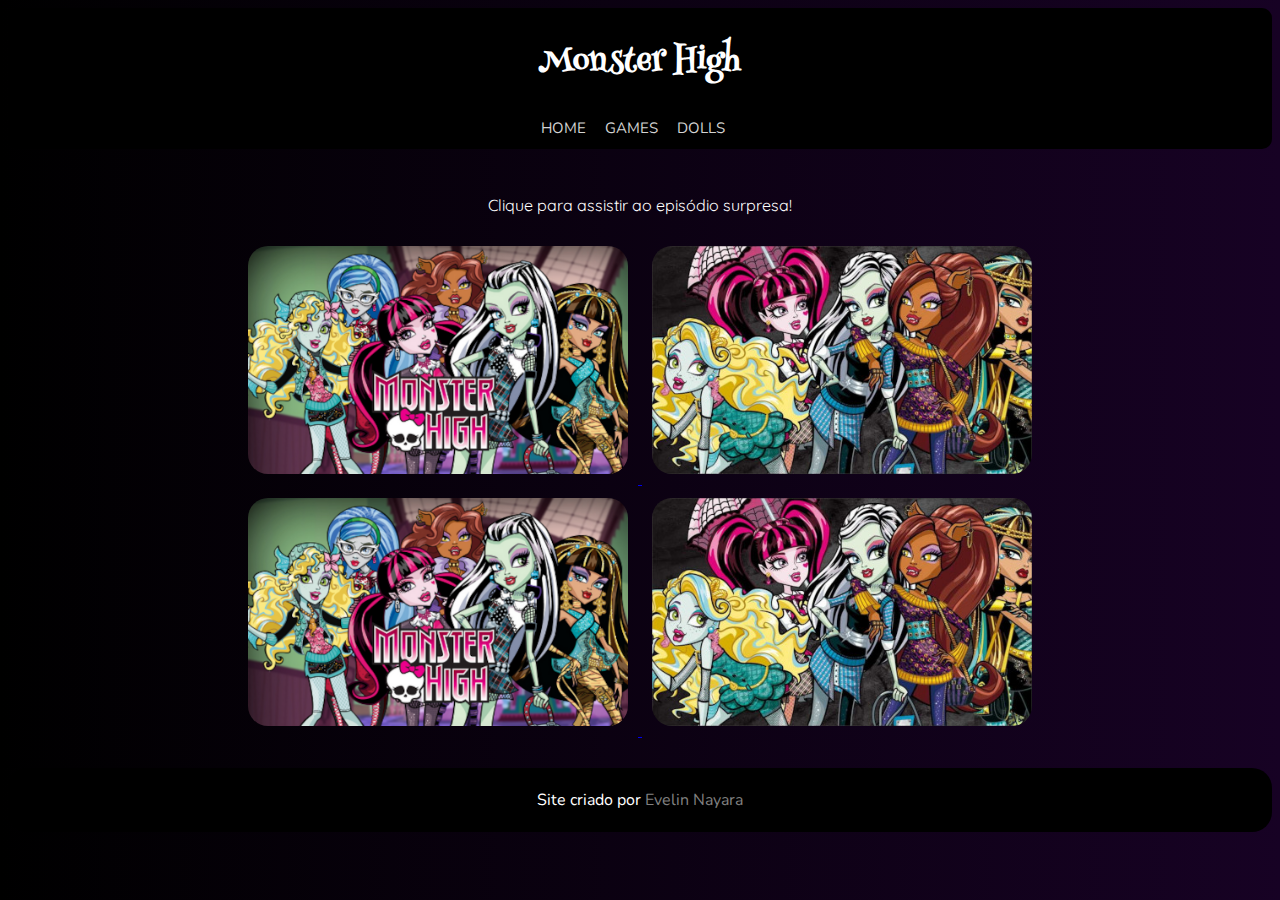
<file: index.html>
<!DOCTYPE html>
<html lang="pt-br">
<head>
    <meta charset="UTF-8">
    <meta name="viewport" content="width=device-width, initial-scale=1.0">
    <title>Monster High</title>
    <link rel="shortcut icon" href="favicon.ico" type="image/x-icon">
    <link rel="stylesheet" href="style.css">
</head>
<body>

<header>
    <h1>Monster High</h1>

    <nav>
    <a href="index.html">HOME</a>
    <a href="embreve.html">GAMES</a>
    <a href="embreve.html">DOLLS</a>
</nav>
</header>

    <main>
        <p>Clique para assistir ao episódio surpresa!</p>

        <a href="pagina002.html" target="_blank" rel="next">
        <picture>
            <source media="(max-width: 200px)" srcset="imagens/MonsterHigh-p.png">
            <img src="imagens/MonsterHigh.png" alt="MonsterHigh">
        </picture>
        </a>

        <a href="pagina003.html" target="_blank" rel="next">
        <picture>
            <source media="(max-width: 200px )" srcset="imagens/monsterhighg2-p.jpg">
            <img src="imagens/monsterhighg2.jpg" alt="monsterhighg2">
        </picture>
        </a>

        <a href="pagina004.html" target="_blank" rel="next">
        <picture>
            <source media="(max-width: 200px )" srcset="imagens/MonsterHigh-p.png">
            <img src="imagens/MonsterHigh.png" alt="MonsterHigh">
        </picture>
        </a>

        <a href="pagina005.html" target="_blank" rel="next">
        <picture>
            <source media="(max-width: 200px )" srcset="imagens/monsterhighg2-p.jpg">
            <img src="imagens/monsterhighg2.jpg" alt="monsterhighg2">
        </picture>
        </a>
    </main>

    <br>

    <footer>
        <p>Site criado por <a href="https://www.instagram.com/gh0st_evi/" target="_blank" rel="external">Evelin Nayara</a>
        </p>
    </footer>
</body>
</html>
</file>
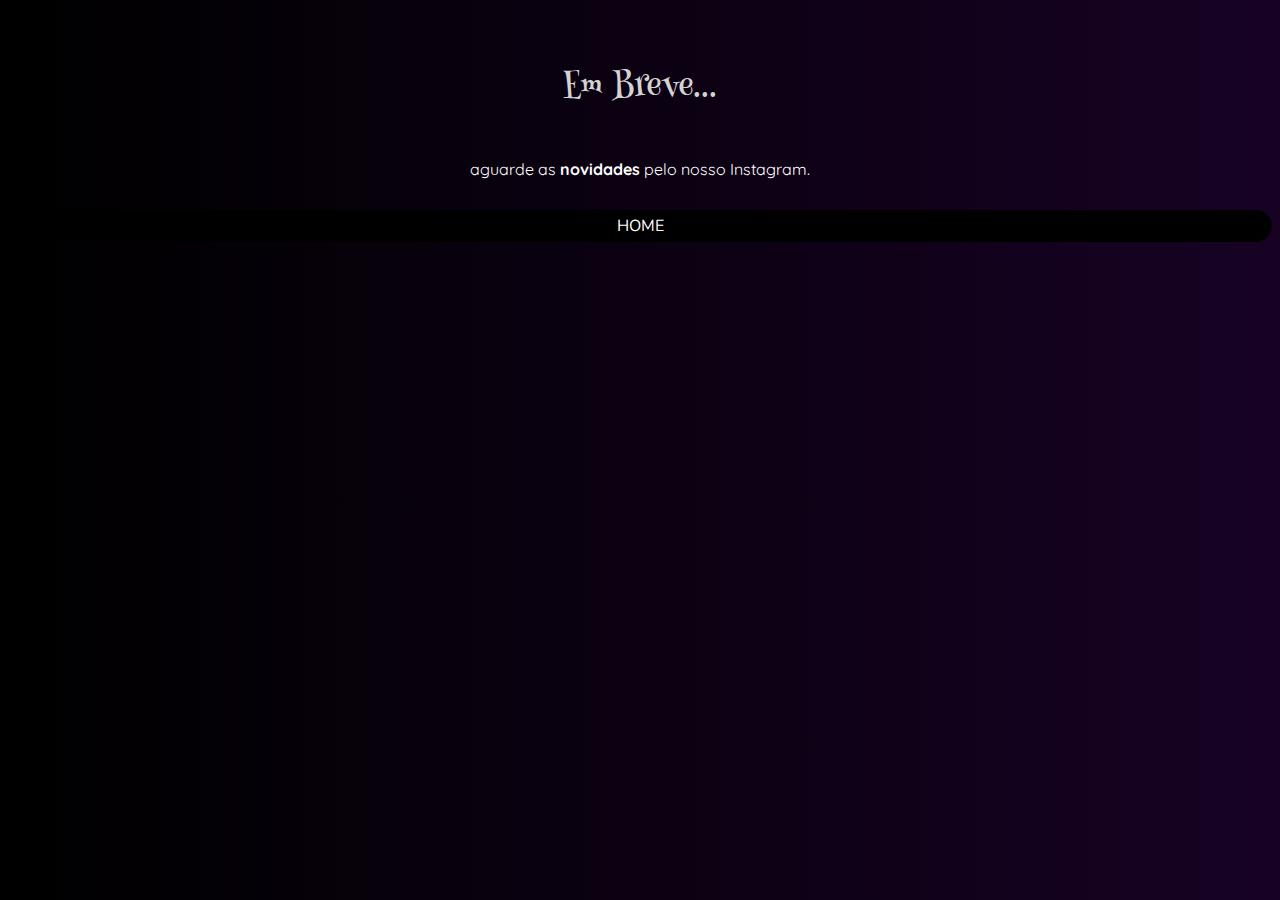
<file: embreve.html>
<!DOCTYPE html>
<html lang="pt-br">
<head>
    <meta charset="UTF-8">
    <meta name="viewport" content="width=device-width, initial-scale=1.0">
    <title>Em Breve</title>
    <link rel="shortcut icon" href="favicon.ico" type="image/x-icon">
    <link rel="stylesheet" href="style.css">
    <style>
        body {
            background-color: black;
        }

        a {
            text-decoration: none;
            color: white;
        }
        
        a:hover {
            background-color: rgba(0, 0, 0, 0.747);
            padding: 5px;
            border-radius: 10px;
            color: rgb(173, 108, 235);
            transition-duration: 0.4s;
        }

    </style>
</head>
<body>

    <main>
        <h1>Em Breve...</h1>
        <p>aguarde as <strong>novidades</strong> pelo nosso <a href="https://www.instagram.com/gh0st_evi/">Instagram.</a></p>
    </main>

    <footer>
       <a href="index.html" target="_self">HOME</a>
    </footer>

</body>
</html>
</file>
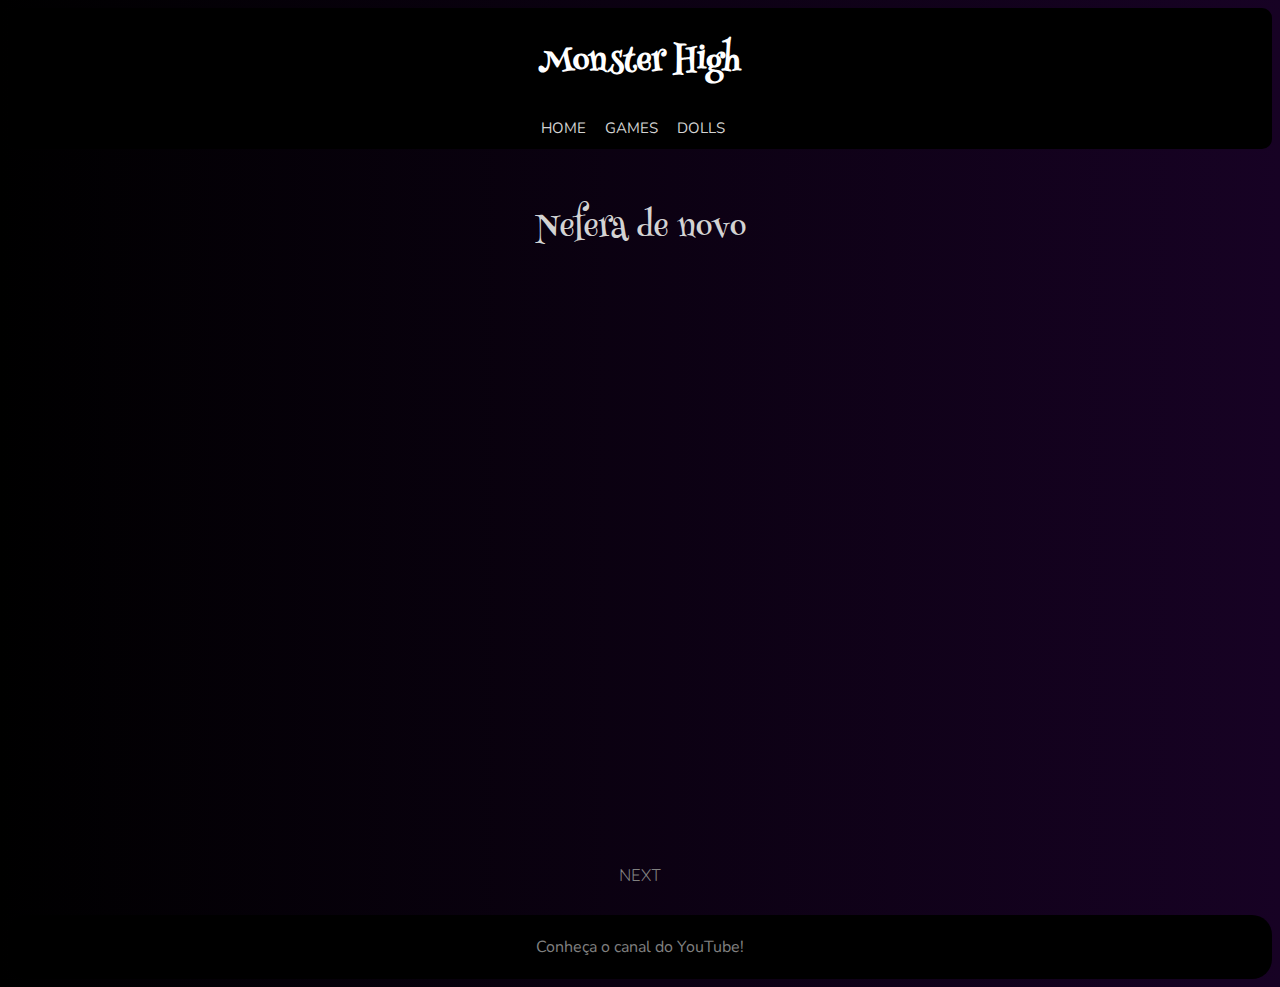
<file: pagina002.html>
<!DOCTYPE html>
<html lang="pt-br">
<head>
    <meta charset="UTF-8">
    <meta name="viewport" content="width=device-width, initial-scale=1.0">
    <title>Episódios Surpresa - Monster High</title>
    <link rel="shortcut icon" href="favicon.ico" type="image/x-icon">
    <link rel="stylesheet" href="style.css">
</head>
<body>
<header>
    <h1>Monster High</h1>
    <nav>
    <a href="index.html" target="_blank" rel="next">HOME</a>
    <a href="embreve.html">GAMES</a>
    <a href="embreve.html">DOLLS</a>
</nav>
</header>

<main>
    <h1>Nefera de novo</h1>
    
    <div class="video">
        <iframe width="500" height="300" src="https://www.youtube.com/embed/yIRQPglEkPY?si=pnQ6zxgogI6gqRHD" title="YouTube video player" frameborder="0" allow="accelerometer; autoplay; clipboard-write; encrypted-media; gyroscope; picture-in-picture; web-share" referrerpolicy="strict-origin-when-cross-origin" allowfullscreen>
        </iframe>
    </div>
</main>

<h2>
    <a href="pagina003.html" target="_blank" rel="next">NEXT</a>
</h2>

<br>

     <footer>
        <p><a href="https://youtu.be/yIRQPglEkPY" target="_blank" rel="external">Conheça o canal do YouTube!</a>
        </p>
    </footer>
</body>
</html>
</file>
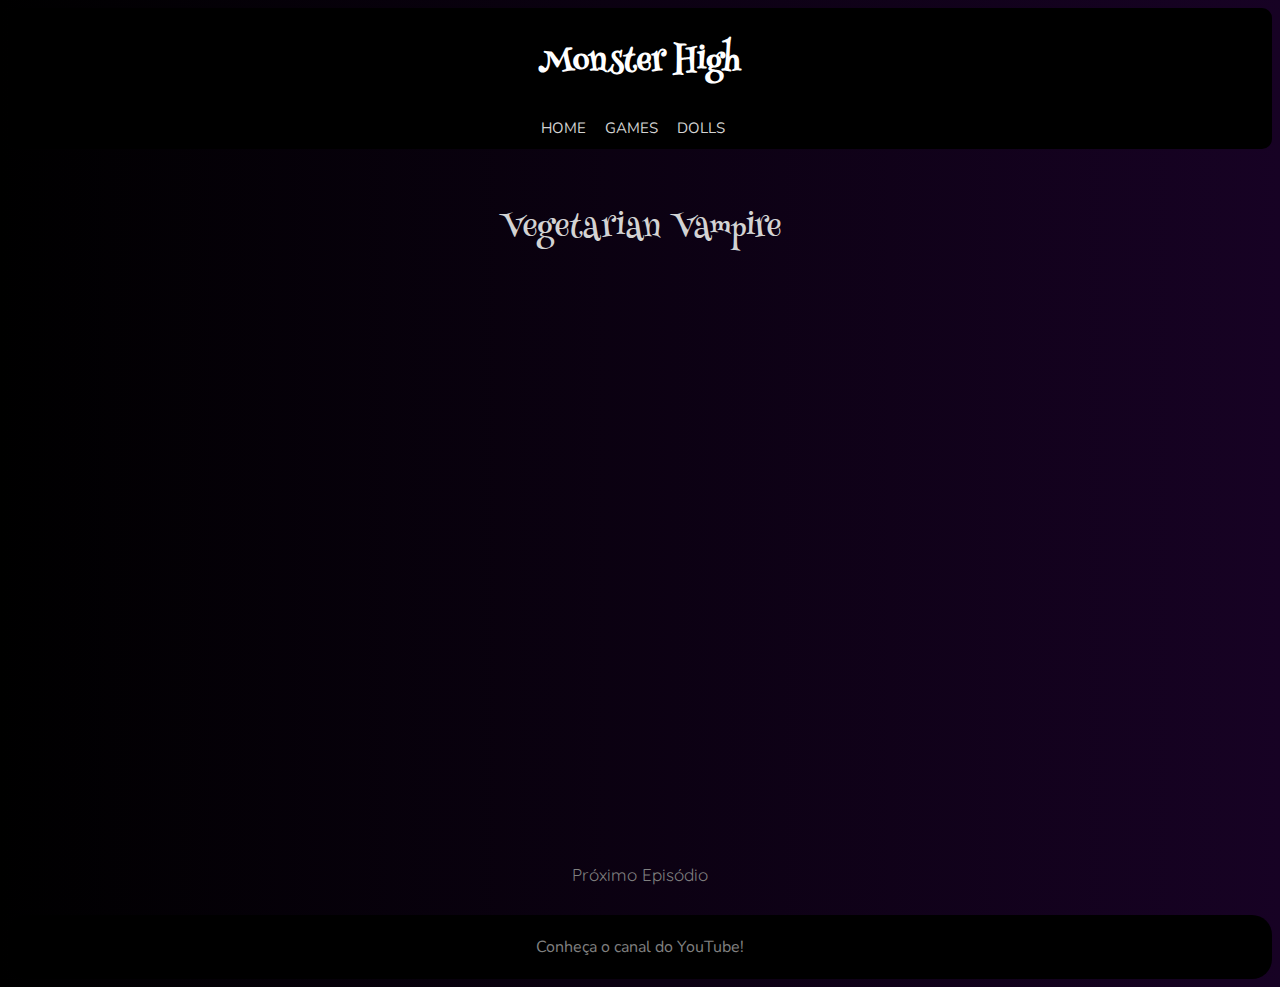
<file: pagina003.html>
<!DOCTYPE html>
<html lang="pt-br">
<head>
    <meta charset="UTF-8">
    <meta name="viewport" content="width=device-width, initial-scale=1.0">
    <title>Document</title>
    <link rel="shortcut icon" href="favicon.ico" type="image/x-icon">
    <link rel="stylesheet" href="style.css">
</head>
<body>
    <header>
    <h1>Monster High</h1>
    <nav>
    <a href="index.html" target="_blank" rel="next">HOME</a>
    <a href="embreve.html">GAMES</a>
    <a href="embreve.html">DOLLS</a>
</nav>
</header>

<main>
    <h1>Vegetarian Vampire</h1>
    
    <div class="video">
        <iframe width="700" height="315" src="https://www.youtube.com/embed/LZxIA-8Eees?si=m6M9anj20ghKt61F" title="YouTube video player" frameborder="0" allow="accelerometer; autoplay; clipboard-write; encrypted-media; gyroscope; picture-in-picture; web-share" referrerpolicy="strict-origin-when-cross-origin" allowfullscreen></iframe>
    </div>
</main>

<h2>
    <a href="pagina004.html" target="_blank" rel="next">Próximo Episódio</a>
</h2>

    <br>
     <footer>
        <p><a href="https://youtu.be/LZxIA-8Eees?si=CT0z_xBJYbHyRr0m" target="_blank" rel="external">Conheça o canal do YouTube!</a>
        </p>
    </footer>
</body>
</html>
</file>
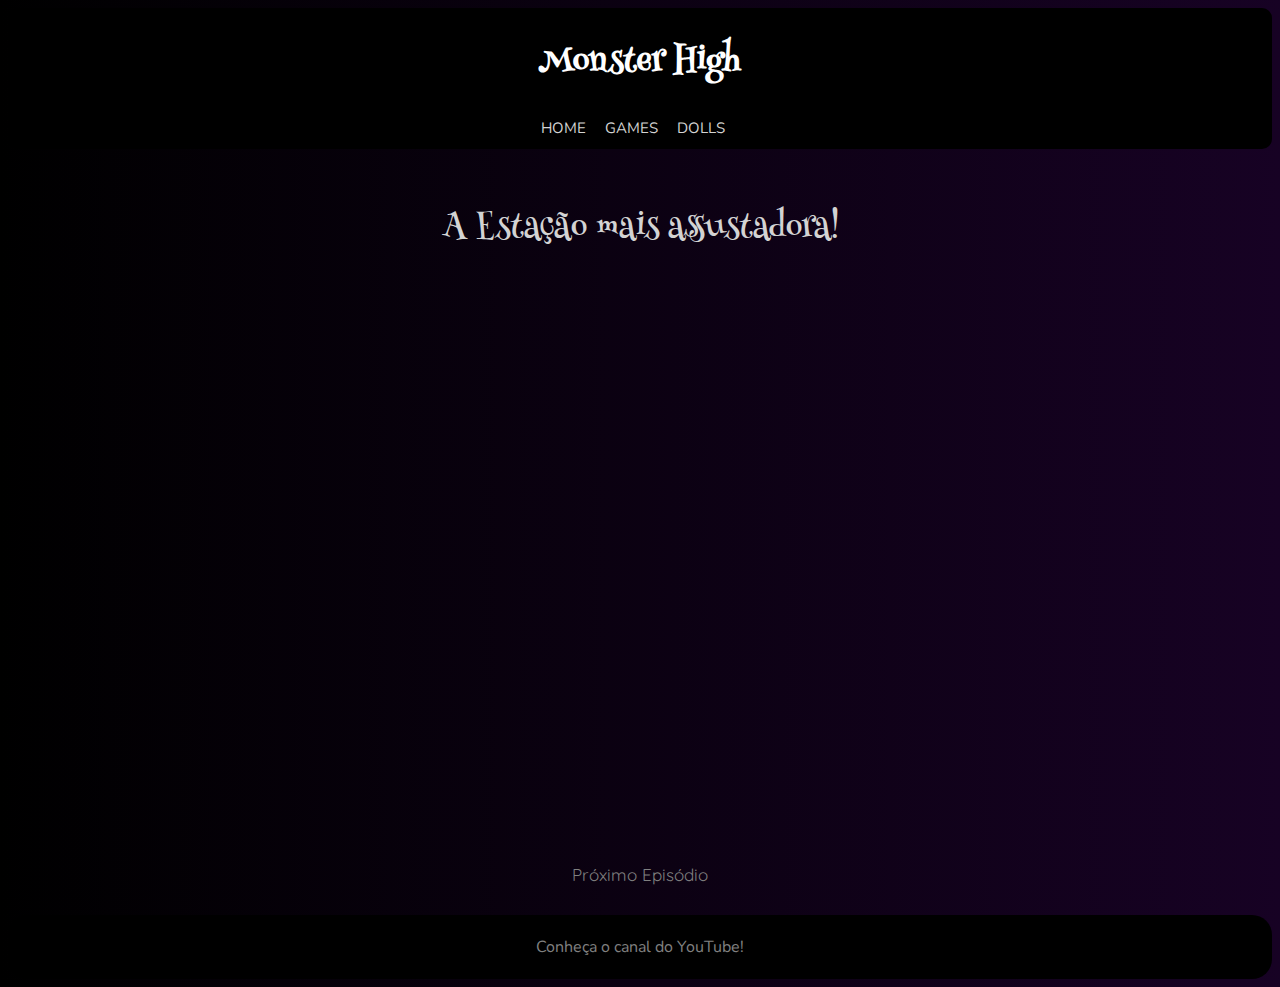
<file: pagina004.html>
<!DOCTYPE html>
<html lang="pt-br">
<head>
    <meta charset="UTF-8">
    <meta name="viewport" content="width=device-width, initial-scale=1.0">
    <title>Document</title>
    <link rel="shortcut icon" href="favicon.ico" type="image/x-icon">
    <link rel="stylesheet" href="style.css">
</head>
<body>
    <header>
    <h1>Monster High</h1>
    <nav>
    <a href="index.html" target="_blank" rel="next">HOME</a>
    <a href="embreve.html">GAMES</a>
    <a href="embreve.html">DOLLS</a>
</nav>
</header>

<main>
    <h1>A Estação mais assustadora!</h1>
    
    <div class="video">
        <iframe width="700" height="315" src="https://www.youtube.com/embed/d5dP7nn5sig?si=9EhmlDfyS6vithQP" title="YouTube video player" frameborder="0" allow="accelerometer; autoplay; clipboard-write; encrypted-media; gyroscope; picture-in-picture; web-share" referrerpolicy="strict-origin-when-cross-origin" allowfullscreen></iframe>
    </div>
</main>

<h2>
    <a href="pagina005.html" target="_blank" rel="next">Próximo Episódio</a>
</h2>

    <br>
    <footer>
        <p><a href="https://youtu.be/d5dP7nn5sig?si=TloS85iWjx4vutju" target="_blank" rel="external">Conheça o canal do YouTube!</a>
        </p>
    </footer>
</body>
</html>
</file>
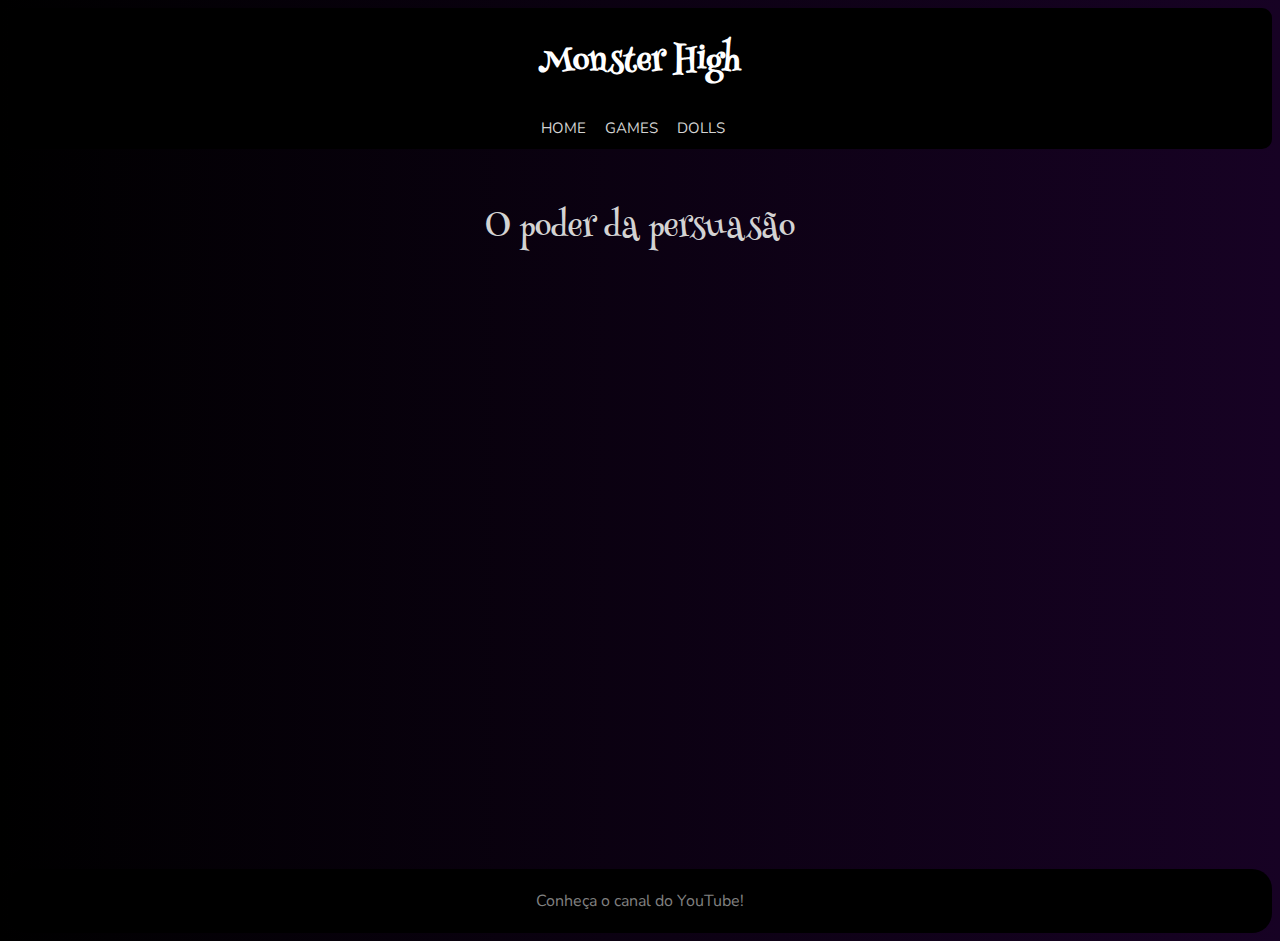
<file: pagina005.html>
<!DOCTYPE html>
<html lang="pt-br">
<head>
    <meta charset="UTF-8">
    <meta name="viewport" content="width=device-width, initial-scale=1.0">
    <title>Document</title>
    <link rel="shortcut icon" href="favicon.ico" type="image/x-icon">
    <link rel="stylesheet" href="style.css">
</head>
<body>
    <header>
    <h1>Monster High</h1>
    <nav>
    <a href="index.html" target="_blank" rel="next">HOME</a>
    <a href="embreve.html">GAMES</a>
    <a href="embreve.html">DOLLS</a>
</nav>
</header>

<main>
    <h1>O poder da persuasão</h1>
    
    <div class="video">
        <iframe width="700" height="315" src="https://www.youtube.com/embed/fL7gtGuteKM?si=9bMpD7CI9s_j1WCC" title="YouTube video player" frameborder="0" allow="accelerometer; autoplay; clipboard-write; encrypted-media; gyroscope; picture-in-picture; web-share" referrerpolicy="strict-origin-when-cross-origin" allowfullscreen></iframe>
    </div>
</main>

<br>
    <footer>
        <p><a href="https://youtu.be/fL7gtGuteKM?si=uTLeI0FprTNxi2pP" target="_blank" rel="external">Conheça o canal do YouTube!</a>
        </p>
    </footer>
</body>
</html>
</file>
<file: style.css>
@charset "UTF-8";

/* Estilo geral */

@import url('https://fonts.googleapis.com/css2?family=Bebas+Neue&family=Google+Sans+Code:ital,wght@0,300..800;1,300..800&family=Henny+Penny&family=Lobster&family=Lobster+Two:ital,wght@0,400;0,700;1,400;1,700&family=Manufacturing+Consent&family=Nunito:ital,wght@0,200..1000;1,200..1000&family=Pacifico&display=swap');

@import url('https://fonts.googleapis.com/css2?family=Bebas+Neue&family=Google+Sans+Code:ital,wght@0,300..800;1,300..800&family=Henny+Penny&family=Lobster&family=Lobster+Two:ital,wght@0,400;0,700;1,400;1,700&family=Manufacturing+Consent&family=Nunito:ital,wght@0,200..1000;1,200..1000&family=Pacifico&family=Quicksand:wght@300..700&display=swap');

:root {
    --cor01:"rgba(55, 4, 85, 0.774)";
    --fontedestaque:"Henny Penny";
    --fontpadrao:"Quicksand";
    --fontepadrao02: "Nunito";
}

body {
   background-image: linear-gradient(to right, black, rgb(23, 2, 36));
}

body > h2 {
    text-align: center;
    font-family: var(--fontpadrao);
    font-weight: normal;
    font-size: 15px;
}

header {
    text-align: center;
    font-family: var(--fontedestaque);
    font-weight: normal;
    background-color:black;
    color: white;
    padding: 5px 5px 5px 5px;
    border-radius: 10px;
    box-shadow: 5px 5px 5px 5px solid black;
}

nav a {
    text-decoration: none;
    font-family: var(--fontepadrao02);
    font-size: 15px;
    color: lightgray;
    margin-right: 15px;
}

nav a:hover {
    color: black;
    background-color:rgba(211, 211, 211, 0.808);
    border-radius: 20px;
    padding: 8px;

    transition-duration: 0.5s;
}

main {
    margin: auto;
    max-width: 950px;
    text-align: center;
    border-radius: 20px;
    padding-top: 10px;
    padding-bottom: 10px;
}

picture > img {
    max-width: 380px;
}

div.video {
    margin: 0px -30px 0px 40px -30px;
    padding: 20px;
    padding-bottom: 57%;
    position: relative;
}

div.video > iframe {
    border-radius: 20px;
    max-width: 750px;
    margin: auto;
    position: absolute;
    top: 5% ;
    left: 5% ;
    width: 90% ;
    height: 90% ;
}

main > p {
    font-family: var(--fontpadrao);
    color: white;
    padding-top: 20px;
    padding-bottom: 5px;
}

main > h1 {
    font-family: var(--fontedestaque);
    font-weight: normal;
    padding-top: 20px;
    color:lightgray;
}

h2 > a {
    text-decoration: none;
    color: gray;
    font-size: 17px;
}

h2 > a:hover {
    color: black;
    background-color:rgba(211, 211, 211, 0.808);
    border-radius: 20px;
    padding: 10px;

    transition-duration: 0.5s;
}

.produto-container {
    display: flex;
    width: 100%;
    justify-content: space-around;
}

img {
    border-radius: 30px;
    padding-top: 10px;
    padding-bottom: 10px;
    padding-left: 10px;
    padding-right: 10px;
}

div > a {
    text-decoration: none;
}

footer {
    text-align: center;
    font-family: var(--fontepadrao02);
    font-weight: normal;
    background-color:black;
    color: white;
    padding: 5px;
    border-radius: 20px;
}

footer > p > a {
    text-decoration: none;
    color: gray;

}

footer a:hover {
    color:white;
    transition-duration: 0.4s;
}
</file>
